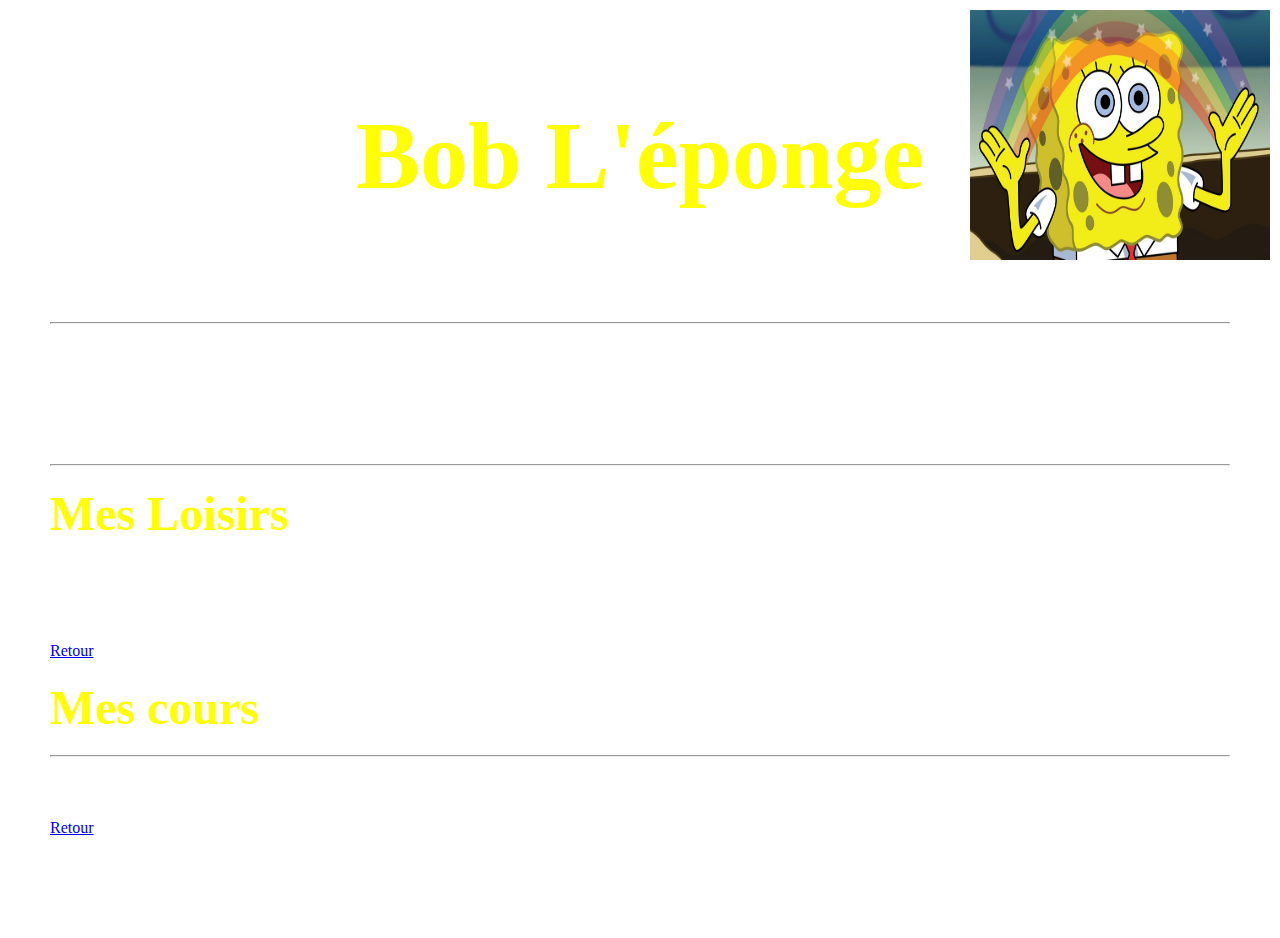
<file: index.html>
<!DOCTYPE html>
<html>
    <head>
        <meta charset="UTF-8">
        <title>Mon Portfolio</title>
        <link rel="stylesheet" href="site suite.css">
    </head>

    <body>
                                        <!--Nom -->
        <div>
            <center>
                <FONT face="Verdana" size="30pt" color="yellow"> 
                    <h1 id="début de page">Bob L'éponge</h1>
                </FONT>
            </center>
        </div>
    </body>
                        <!--Image + Citation + Texte de présentation -->
        <div >
            <body marginwidth="50" marginheight="100" topmargin="100" leftmargin="50">
            
                <img src="spongebob.jpg" height="250" width="300" style="position:absolute;top:10px;right:10px; alt="IMAGINATION">
        
        <center>
            <font color="white">
            <h2>
                 <cite>
                 Pour nous, ce sera une formule secrète à emporter - Bob l'éponge
                </cite>
            </h2>
        </center>
        </font>
     <hr>
        <p>
            <font size="5pt" color="white">
            <center>
                J'aime travailler au crabe croustillant et chasser la méduse.
            </center>
                    <center >
                        Mon meilleur ami est Patrick.
                     </center>
                     <center>
                        Peut être que cette année j'aurai mon permis de conduire ! 
                    </center>
                 <center>
                    Gary est mon escargot ! 
                </center> 
            
            </font>
         </p>
         <hr>
    </body>
                                                <!-- les loisirs +liste état -->
    <body>

        <div>
             <h2>
                <font size="20pt face="Verdana" color="yellow">  Mes Loisirs</font>
             </h2>
             <font color="white" size="4">
             <ul>
                 <li>Chasser la méduse</li>
                 <li>travailler au crab croustillant</li>
                 <li>jouer avec mon meilleur ami patrick</li>
             </ul>
            </font>
        </div>
        <a href="#début de page">Retour</a>
        <h2>
           <font size="20pt face="Verdana" color="yellow"> Mes cours</font>
        </h2>
        <hr>
        <font color="white" size="4">
        <table>
            <thead>
                <tr>
                    <th>Nom</th>
                    <th>Session</th>
                    <th>État</th>
                </tr>
                <tbody>
                    <tr>
                        <td>Conduite</td>
                        <td>Automne 2021</td>
                        <td>En cours</td>
                    </tr>
                </tbody>
           
            </thead>
        </table> 
    </font>
            <!-- bouton retour-->
     <a href="#début de page">Retour</a>
    </body>

                <!--background-->
    <body>
        <link href='https://www.icegif.com/wp-content/uploads/1600267588_spongebob-squarepants-spongebob.gif' rel='stylesheet' type='text/css'>
        
    <style type="text/css">
        
        @import url(https://www.icegif.com/wp-content/uploads/1600267588_spongebob-squarepants-spongebob.gif/css?family=Advent+Pro:100);
        html { 
          background:  url(https://acegif.com/wp-content/gifs/water-21.gif) no-repeat center center fixed; 
          background-size: cover;
        }
    </style>
    </body>
</html>
</file>
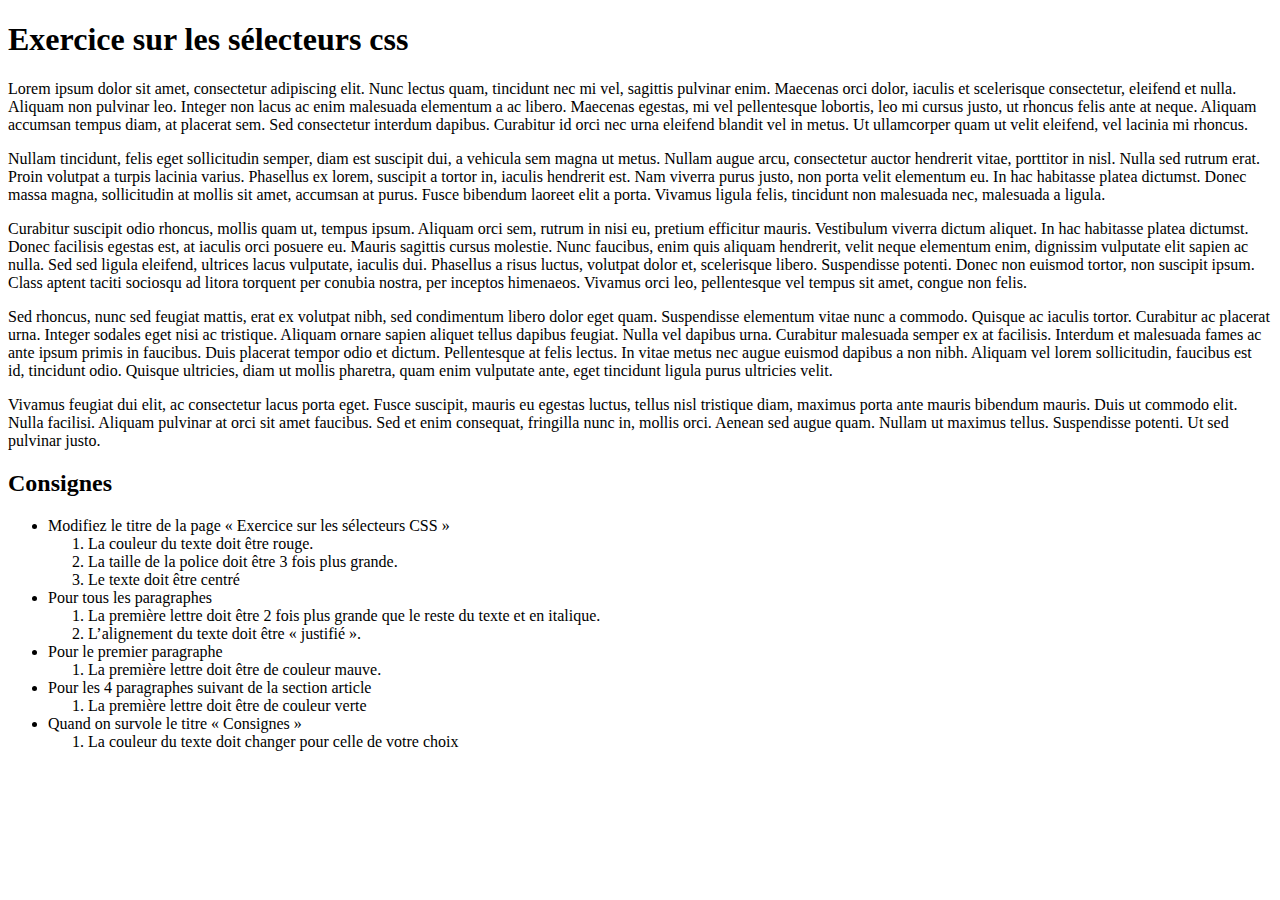
<file: selecteur_css.html>
<!DOCTYPE html>

<html>

    <head>
        <meta charset="utf-8">

        <title>Les sélecteurs CSS</title>
    </head>

    <body>

        <h1 id="titrePage" class="titre">Exercice sur les sélecteurs css</h1>

        <article>
            
            <p id="paragraphe1" class="paragraphe">
                <span>L</span>orem ipsum dolor sit amet, consectetur adipiscing elit. Nunc lectus quam, 
                tincidunt nec mi vel, sagittis pulvinar enim. Maecenas orci dolor, iaculis 
                et scelerisque consectetur, eleifend et nulla. Aliquam non pulvinar leo. 
                Integer non lacus ac enim malesuada elementum a ac libero. Maecenas egestas, 
                mi vel pellentesque lobortis, leo mi cursus justo, ut rhoncus felis ante at 
                neque. Aliquam accumsan tempus diam, at placerat sem. Sed consectetur interdum 
                dapibus. Curabitur id orci nec urna eleifend blandit vel in metus. Ut ullamcorper 
                quam ut velit eleifend, vel lacinia mi rhoncus.
            </p>
    
            <p id="paragraphe2" class="paragraphe">
                <span>N</span>ullam tincidunt, felis eget sollicitudin semper, diam est suscipit dui, a 
                vehicula sem magna ut metus. Nullam augue arcu, consectetur auctor hendrerit 
                vitae, porttitor in nisl. Nulla sed rutrum erat. Proin volutpat a turpis lacinia 
                varius. Phasellus ex lorem, suscipit a tortor in, iaculis hendrerit est. Nam 
                viverra purus justo, non porta velit elementum eu. In hac habitasse platea dictumst. 
                Donec massa magna, sollicitudin at mollis sit amet, accumsan at purus. Fusce bibendum 
                laoreet elit a porta. Vivamus ligula felis, tincidunt non malesuada nec, malesuada a ligula.
            </p>
                
            <p id="paragraphe3" class="paragraphe">
                <span>C</span>urabitur suscipit odio rhoncus, mollis quam ut, tempus ipsum. Aliquam orci sem, rutrum 
                in nisi eu, pretium efficitur mauris. Vestibulum viverra dictum aliquet. In hac habitasse 
                platea dictumst. Donec facilisis egestas est, at iaculis orci posuere eu. Mauris sagittis 
                cursus molestie. Nunc faucibus, enim quis aliquam hendrerit, velit neque elementum enim, 
                dignissim vulputate elit sapien ac nulla. Sed sed ligula eleifend, ultrices lacus vulputate, 
                iaculis dui. Phasellus a risus luctus, volutpat dolor et, scelerisque libero. Suspendisse 
                potenti. Donec non euismod tortor, non suscipit ipsum. Class aptent taciti sociosqu ad litora 
                torquent per conubia nostra, per inceptos himenaeos. Vivamus orci leo, pellentesque vel tempus 
                sit amet, congue non felis.
            </p>
                
            <p id="paragraphe4" class="paragraphe">
                <span>S</span>ed rhoncus, nunc sed feugiat mattis, erat ex volutpat nibh, sed condimentum libero dolor eget 
                quam. Suspendisse elementum vitae nunc a commodo. Quisque ac iaculis tortor. Curabitur ac placerat 
                urna. Integer sodales eget nisi ac tristique. Aliquam ornare sapien aliquet tellus dapibus feugiat. 
                Nulla vel dapibus urna. Curabitur malesuada semper ex at facilisis. Interdum et malesuada fames ac 
                ante ipsum primis in faucibus. Duis placerat tempor odio et dictum. Pellentesque at felis lectus. 
                In vitae metus nec augue euismod dapibus a non nibh. Aliquam vel lorem sollicitudin, faucibus est 
                id, tincidunt odio. Quisque ultricies, diam ut mollis pharetra, quam enim vulputate ante, eget tincidunt 
                ligula purus ultricies velit.
            </p>
                
            <p id="paragraphe5" class="paragraphe">
                <span>V</span>ivamus feugiat dui elit, ac consectetur lacus porta eget. Fusce suscipit, mauris eu egestas luctus, 
                tellus nisl tristique diam, maximus porta ante mauris bibendum mauris. Duis ut commodo elit. Nulla 
                facilisi. Aliquam pulvinar at orci sit amet faucibus. Sed et enim consequat, fringilla nunc in, 
                mollis orci. Aenean sed augue quam. Nullam ut maximus tellus. Suspendisse potenti. Ut sed pulvinar justo. 
            </p>
            
        </article>

        <p class="paragraphe">
            <h2 class="titre">Consignes</h2>
            <ul>
                <li>
                    Modifiez le titre de la page « Exercice sur les sélecteurs CSS »
                    <ol>
                        <li>La couleur du texte doit être rouge.</li>
                        <li>La taille de la police doit être 3 fois plus grande.</li>
                        <li>Le texte doit être centré</li>
                    </ol>
                </li>

                <li>Pour tous les paragraphes</li>
                    <ol>
                        <li>La première lettre doit être 2 fois plus grande que le reste du texte et en italique.</li>
                        <li>L’alignement du texte doit être « justifié ».</li>
                    </ol> 

                <li>Pour le premier paragraphe</li>
                    <ol>
                        <li>La première lettre doit être de couleur mauve.</li>
                    </ol>
                
                <li>Pour les 4 paragraphes suivant de la section article</li>
                    <ol>
                        <li>La première lettre doit être de couleur verte</li>
                    </ol>

                <li>Quand on survole le titre « Consignes »</li>
                    <ol>
                        <li>La couleur du texte doit changer pour celle de votre choix</li>
                    </ol>
            </ul>

        </p>

    </body>

</html>
</file>
<file: site suite.css>
p ::first-line
{
    color: rgb(132, 221, 29);
}
</file>
